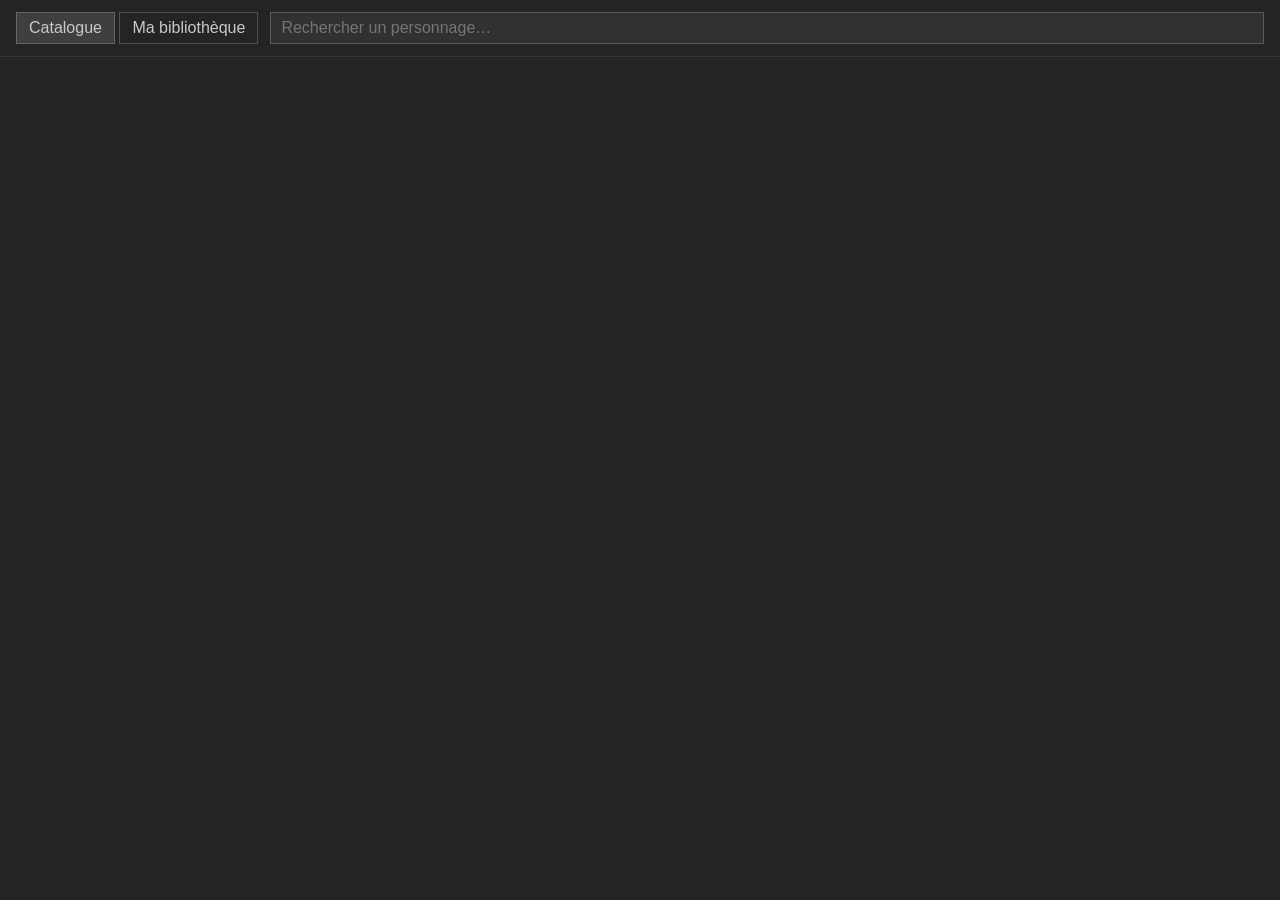
<file: ui/catalogue.html>
<!doctype html>
<html>
<head>
<meta charset="utf-8">
<title>Catalogue de personnages</title>
<style>
  /* Jetons MESURÉS dans le DOM de shimejis.xyz, pas approchés (spec §9). */
  :root {
    --fond: rgb(36, 36, 36);
    --texte: rgb(201, 201, 201);
  }

  body {
    margin: 0;
    background: var(--fond);
    color: var(--texte);
    font-family: -apple-system, BlinkMacSystemFont, "Segoe UI", Roboto,
                 "Helvetica Neue", Arial, sans-serif;
  }

  header {
    position: sticky;   /* la recherche reste atteignable sur 2000 cartes */
    top: 0;
    background: var(--fond);
    padding: 12px 16px;
    display: flex;
    gap: 12px;
    align-items: center;
    border-bottom: 1px solid rgba(255, 255, 255, 0.08);
  }

  nav button {
    background: transparent;
    color: var(--texte);
    border: 1px solid rgba(255, 255, 255, 0.2);
    padding: 6px 12px;
    cursor: pointer;
    font: inherit;
  }
  nav button[aria-selected="true"] { background: rgba(255, 255, 255, 0.12); }

  #recherche {
    flex: 1;
    background: rgba(255, 255, 255, 0.06);
    color: var(--texte);
    border: 1px solid rgba(255, 255, 255, 0.2);
    padding: 6px 10px;
    font: inherit;
  }

  h2 { font-size: 15px; font-weight: 600; margin: 20px 16px 4px; }

  /* Flex wrap, PAS une CSS grid : c'est ce que fait shimejis.xyz, et les
     cartes ont une largeur fixe. */
  .grille { display: flex; flex-wrap: wrap; padding: 0 8px; }

  .carte {
    width: 223px;
    height: 144px;
    padding: 8px;
    background: transparent;   /* sans bordure ni ombre : mesuré */
    border: none;
    color: inherit;
    font: inherit;
    cursor: pointer;
    display: flex;
    flex-direction: column;
    align-items: center;
  }
  .carte:hover { background: rgba(255, 255, 255, 0.06); }
  .carte[disabled] { cursor: default; opacity: 0.55; }

  .carte img {
    width: 128px;
    height: 128px;
    object-fit: contain;
    border-radius: 0;
    /* Pixel-art : la mise à l'échelle doit rester nette. */
    image-rendering: pixelated;
  }

  .carte span { font-size: 12px; text-align: center; }
  .pastille { color: #7fd67f; }

  /* ── La carte de bibliothèque ────────────────────────────────────────
     Elle porte cinq choses au lieu de deux : vignette, nom, − n +,
     interrupteur, poubelle. `position: relative` pour que la poubelle se
     pose dans son coin sans sortir de la carte. */
  .carte-biblio {
    position: relative;
    justify-content: space-between;
  }
  .carte-biblio img { height: 96px; }   /* de la place pour la rangée */

  .rangee {
    display: flex;
    align-items: center;
    gap: 6px;
    margin-top: 2px;
  }

  /* Tous les petits boutons de la carte partagent la même assiette : fond
     transparent, texte hérité, et la palette mesurée du site — on
     n'introduit pas une seconde palette pour quatre boutons. */
  .rangee button,
  .poubelle {
    background: rgba(255, 255, 255, 0.08);
    color: inherit;
    border: 1px solid rgba(255, 255, 255, 0.18);
    font: inherit;
    font-size: 13px;
    line-height: 1;
    padding: 2px 7px;
    cursor: pointer;
  }
  .rangee button:hover:not([disabled]),
  .poubelle:hover:not([disabled]) { background: rgba(255, 255, 255, 0.18); }
  .rangee button[disabled],
  .poubelle[disabled] { opacity: 0.3; cursor: default; }

  .compteur {
    min-width: 14px;          /* la rangée ne doit pas sauter à 0 → 1 */
    text-align: center;
    font-size: 12px;
    color: #7fd67f;
  }

  /* L'interrupteur : un rail et une pastille, en CSS pur. Pas de
     `<input type=checkbox>` — il faudrait le masquer puis le redessiner,
     pour le même résultat et un piège d'accessibilité de plus. Le rôle
     ARIA est posé côté JS. */
  .interrupteur {
    width: 30px;
    height: 16px;
    padding: 0;
    border-radius: 8px;
    background: rgba(255, 255, 255, 0.12);
    border: 1px solid rgba(255, 255, 255, 0.18);
    position: relative;
    cursor: pointer;
  }
  .interrupteur::after {
    content: '';
    position: absolute;
    top: 2px; left: 2px;
    width: 10px; height: 10px;
    border-radius: 50%;
    background: rgb(201, 201, 201);
    transition: transform 120ms ease;
  }
  .interrupteur.allume { background: rgba(127, 214, 127, 0.35); }
  .interrupteur.allume::after { transform: translateX(14px); background: #7fd67f; }

  /* La poubelle, dans le coin — le seul bouton destructeur de toute
     l'application. */
  .poubelle {
    position: absolute;
    top: 4px; right: 4px;
    padding: 1px 5px;
    font-size: 12px;
  }
  .poubelle:hover:not([disabled]) { background: rgba(214, 90, 90, 0.35); }

  /* Le bandeau des 10. Il AVERTIT, il n'interdit rien : ni bouton
     désactivé, ni confirmation (design §2). */
  .avertissement {
    margin: 12px 16px 0;
    padding: 8px 12px;
    background: rgba(214, 170, 90, 0.15);
    border-left: 3px solid rgb(214, 170, 90);
    font-size: 13px;
  }

  /* La dernière rangée de cartes touchait le bas de la fenêtre : rien ne
     réservait de place sous elle, et le bandeau `#etat` — qui est `fixed` —
     la recouvrait en plus quand il s'affichait. Le padding vaut donc la
     hauteur de ce bandeau (≈29 px) plus une marge de respiration. Il est
     posé sur `#contenu`, commun aux DEUX onglets, plutôt que sur `.grille` :
     le catalogue empile plusieurs grilles par franchise, la bibliothèque
     n'en a qu'une, et seule la dernière devrait alors le porter. */
  #contenu { padding-bottom: 56px; }

  #etat {
    position: fixed;
    bottom: 0; left: 0; right: 0;
    padding: 8px 16px;
    background: rgba(0, 0, 0, 0.85);
    font-size: 13px;
  }
  #etat:empty { display: none; }
</style>
</head>
<body>
  <header>
    <nav>
      <button id="onglet-catalogue" aria-selected="true">Catalogue</button>
      <button id="onglet-biblio" aria-selected="false">Ma bibliothèque</button>
    </nav>
    <input id="recherche" type="search" placeholder="Rechercher un personnage…">
  </header>

  <main id="contenu"></main>
  <div id="etat"></div>

  <script src="catalogue.js"></script>
</body>
</html>
</file>
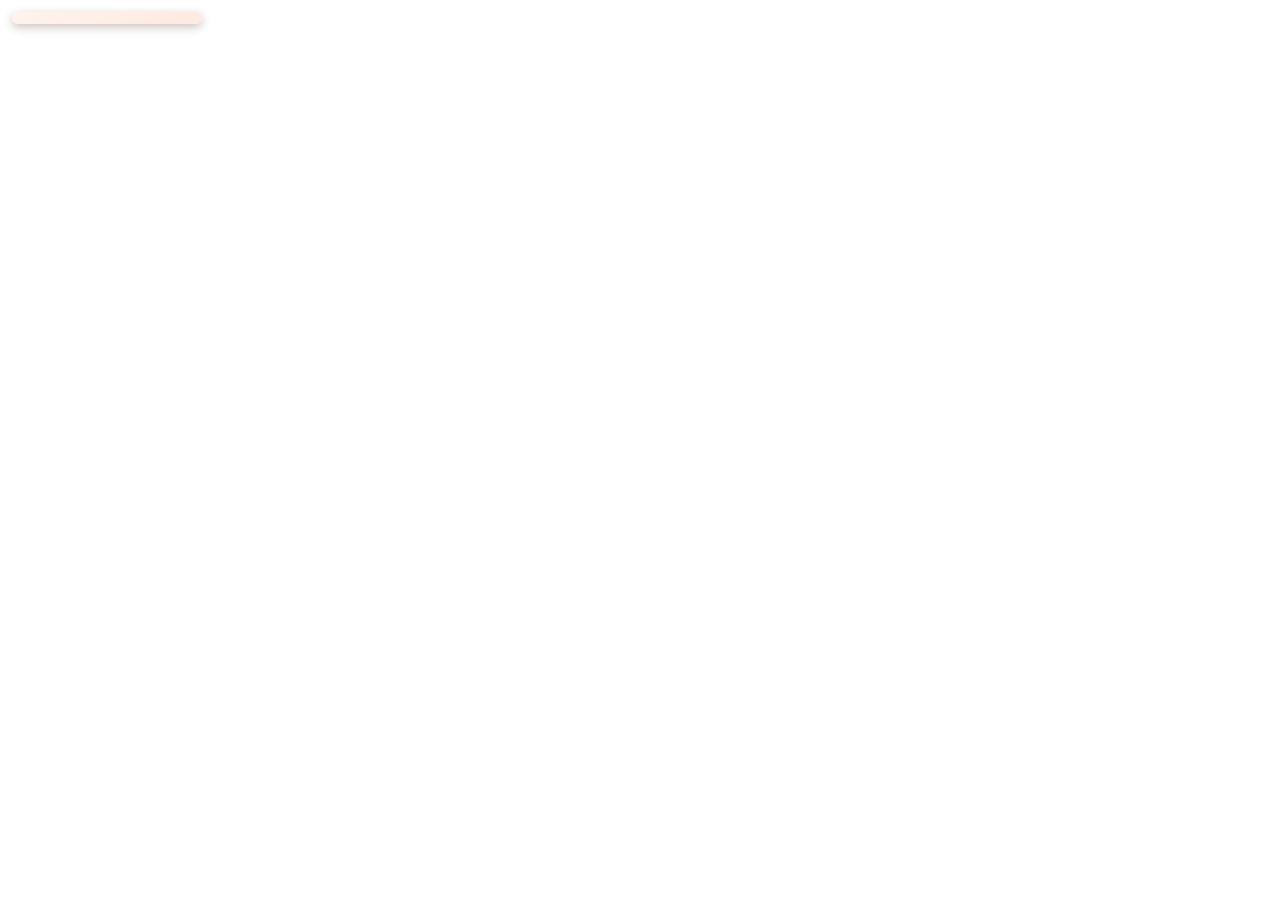
<file: ui/menu.html>
<!doctype html>
<!-- Le menu du clic droit. Un afficheur, rien d'autre : Rust dit quoi
     montrer (window.afficherMenu), et exécute ce qui est choisi. -->
<html lang="fr">
<head>
  <meta charset="utf-8">
  <link rel="stylesheet" href="menu.css">
</head>
<body>
  <div id="menu" role="menu"></div>
  <script src="menu.js"></script>
</body>
</html>
</file>
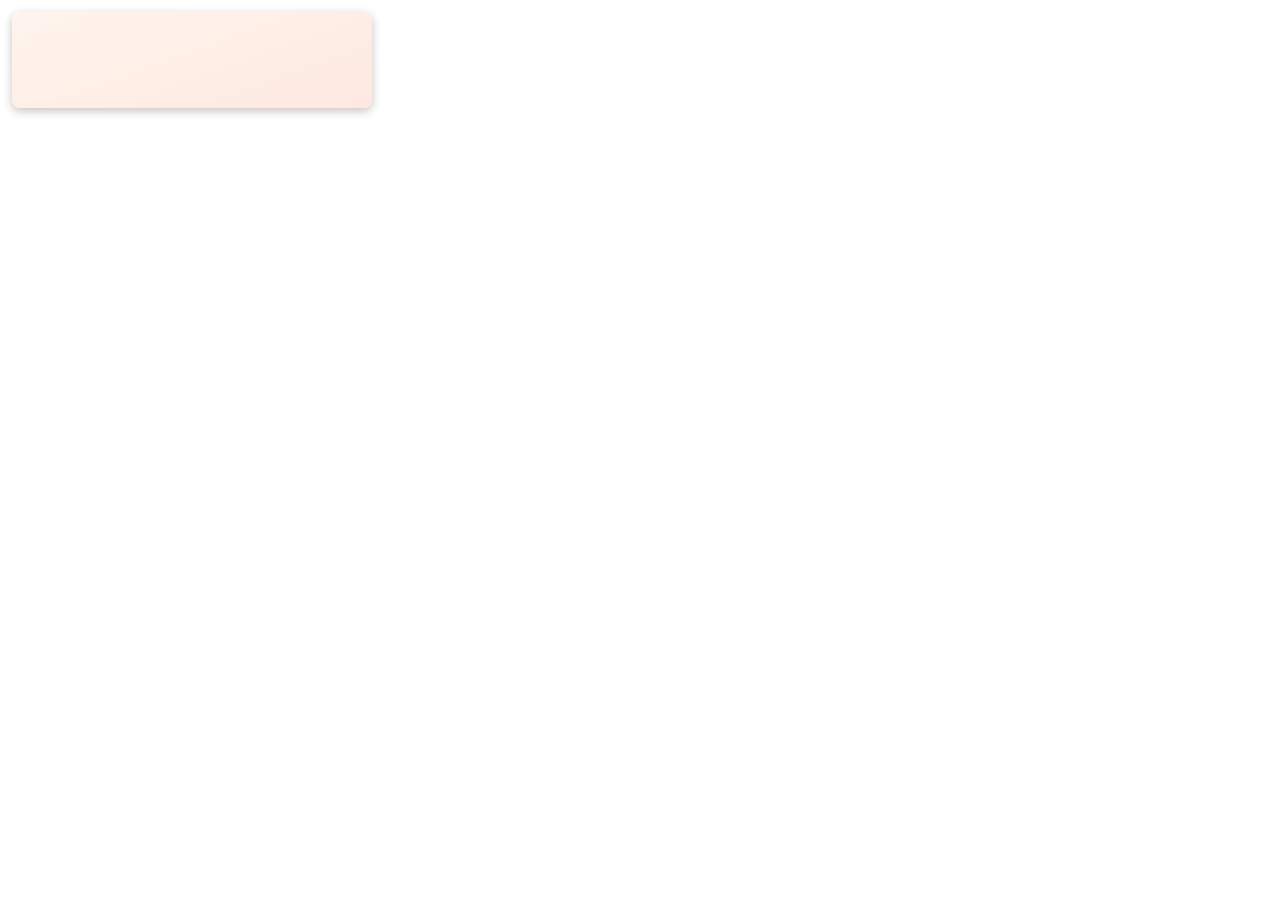
<file: ui/notif.html>
<!doctype html>
<!-- La notification maison, montrée quand Windows est en « Ne pas déranger ».
     Un afficheur, rien d'autre : Rust dit quoi montrer (window.afficherNotif),
     la place, la montre et la cache (notif_maison.rs). -->
<html lang="fr">
<head>
  <meta charset="utf-8">
  <link rel="stylesheet" href="notif.css">
</head>
<body>
  <div id="notif">
    <div id="titre"></div>
    <div id="corps"></div>
  </div>
  <script src="notif.js"></script>
</body>
</html>
</file>
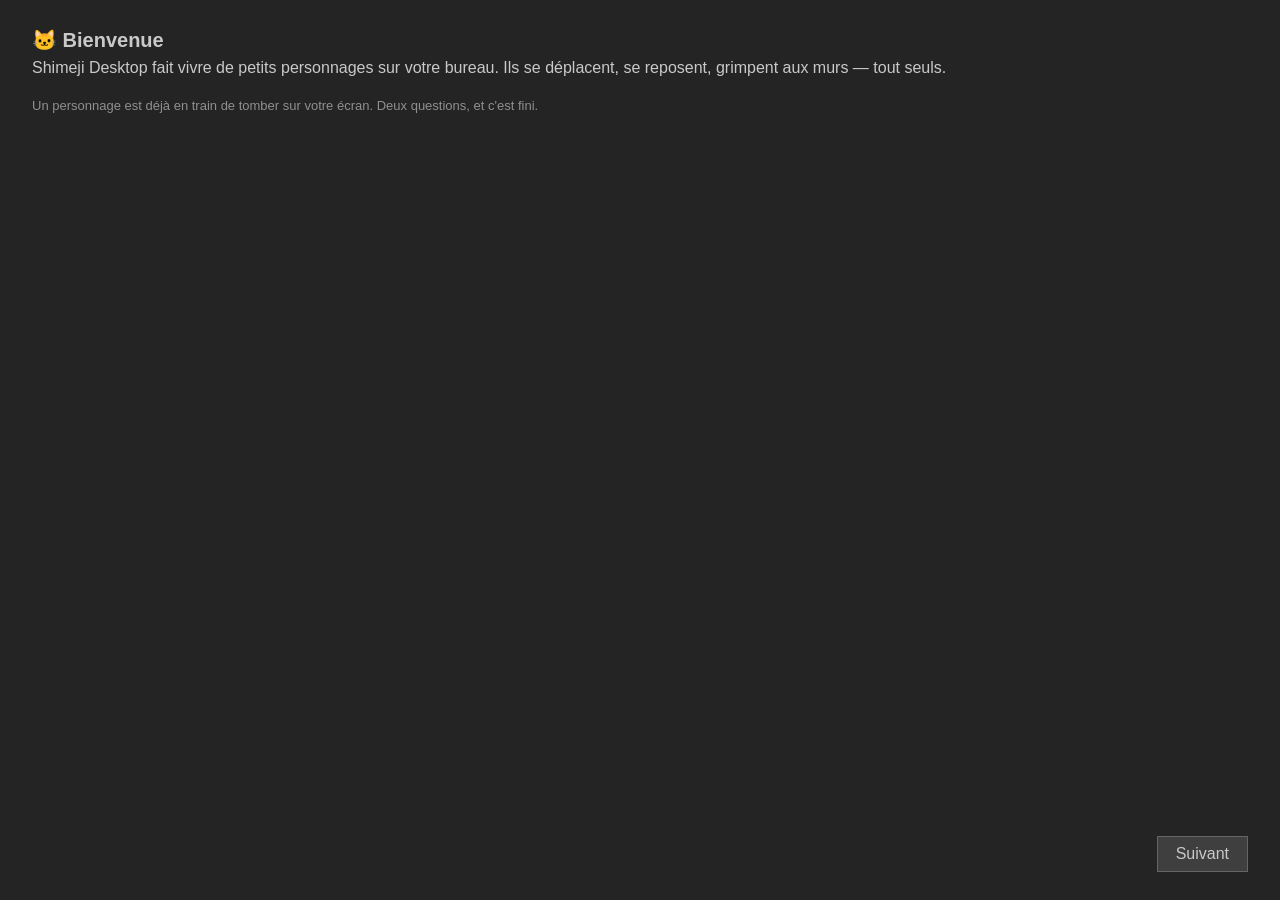
<file: ui/onboarding.html>
<!doctype html>
<html lang="fr">
<head>
<meta charset="utf-8">
<title>Bienvenue</title>
<style>
  /* Les mêmes jetons que catalogue.html : les deux fenêtres appartiennent
     visiblement à la même application. */
  :root {
    --fond: rgb(36, 36, 36);
    --texte: rgb(201, 201, 201);
  }

  body {
    margin: 0;
    padding: 28px 32px;
    background: var(--fond);
    color: var(--texte);
    font-family: -apple-system, BlinkMacSystemFont, "Segoe UI", Roboto,
                 "Helvetica Neue", Arial, sans-serif;
    display: flex;
    flex-direction: column;
    height: 100vh;
    box-sizing: border-box;
  }

  h1 { font-size: 20px; margin: 0 0 4px; }
  p  { line-height: 1.5; margin: 0 0 16px; }
  .discret { opacity: 0.65; font-size: 13px; }

  /* Un seul écran visible à la fois. `hidden` seul ne suffit pas face à
     `display: flex` hérité, d'où la règle explicite. */
  section { flex: 1; }
  section[hidden] { display: none; }

  fieldset {
    border: 1px solid rgba(255, 255, 255, 0.15);
    margin: 0 0 18px;
    padding: 12px 14px;
  }
  legend { padding: 0 6px; font-size: 13px; opacity: 0.8; }
  label { display: block; padding: 5px 0; cursor: pointer; }

  footer { display: flex; justify-content: flex-end; gap: 10px; }

  button {
    background: rgba(255, 255, 255, 0.12);
    color: var(--texte);
    border: 1px solid rgba(255, 255, 255, 0.2);
    padding: 8px 18px;
    cursor: pointer;
    font: inherit;
  }
  button:hover { background: rgba(255, 255, 255, 0.2); }
  button:disabled { opacity: 0.5; cursor: default; }

  #erreur { color: rgb(255, 140, 140); font-size: 13px; min-height: 18px; }
</style>
</head>
<body>

<section id="ecran-1">
  <h1>🐱 Bienvenue</h1>
  <p>Shimeji Desktop fait vivre de petits personnages sur votre bureau. Ils se
     déplacent, se reposent, grimpent aux murs — tout seuls.</p>
  <p class="discret">Un personnage est déjà en train de tomber sur votre
     écran. Deux questions, et c'est fini.</p>
</section>

<section id="ecran-2" hidden>
  <h1>Deux réglages</h1>

  <fieldset>
    <legend>Au démarrage de Windows</legend>
    <label>
      <input type="checkbox" id="demarrage-auto">
      Lancer Shimeji Desktop avec Windows
    </label>
  </fieldset>

  <fieldset>
    <legend>À l'ouverture de l'application</legend>
    <label><input type="radio" name="ecran" value="gestionnaire">
      Ouvrir le gestionnaire de personnages</label>
    <label><input type="radio" name="ecran" value="personnages" checked>
      Afficher seulement les personnages</label>
    <label><input type="radio" name="ecran" value="tray">
      Rester dans la zone de notification, personnages cachés</label>
  </fieldset>

  <p id="erreur"></p>
</section>

<section id="ecran-3" hidden>
  <h1>C'est prêt</h1>
  <p>Shimeji Desktop continue de fonctionner <strong>en arrière-plan</strong>,
     même quand aucune fenêtre n'est ouverte.</p>
  <p>Retrouvez-le par son icône dans la <strong>zone de notification</strong>,
     en bas à droite : elle permet d'ouvrir le gestionnaire, de cacher les
     personnages, et de quitter.</p>
  <p class="discret">Un clic droit sur un personnage ouvre son propre menu.</p>
</section>

<footer>
  <button id="precedent" hidden>Précédent</button>
  <button id="suivant">Suivant</button>
</footer>

<script src="onboarding.js"></script>
</body>
</html>
</file>
<file: ui/menu.css>
/* Le style du menu de l'extension Shimeji pour navigateur : fond pêche,
   coins arrondis, ombre douce, lignes aérées, séparateurs fins.
   --marge DOIT valoir MARGE_CSS de menu_fenetre.rs : c'est la place
   laissée à l'ombre autour du menu. */
:root { --marge: 12px; }

html, body {
  margin: 0;
  background: transparent;
  overflow: hidden;
}

#menu {
  position: absolute;
  left: var(--marge);
  top: var(--marge);
  /* `max-content` : la largeur suit le texte, pas la fenêtre — qui est
     minuscule tant qu'on ne l'a pas encore mesurée. */
  width: max-content;
  min-width: 190px;
  max-width: 320px;
  overflow-y: auto;
  padding: 6px 0;
  background: linear-gradient(160deg, #fff4ee 0%, #fde9df 100%);
  border-radius: 8px;
  box-shadow: 0 3px 10px rgba(60, 30, 20, 0.28);
  font-family: "Segoe UI Variable Text", "Segoe UI", sans-serif;
  font-size: 14px;
  color: #1e1a18;
  user-select: none;
}

.entree {
  display: block;
  width: 100%;
  box-sizing: border-box;
  padding: 9px 22px 9px 34px;
  border: 0;
  background: none;
  font: inherit;
  color: inherit;
  text-align: left;
  cursor: pointer;
  position: relative;
}
.entree:hover { background: rgba(120, 70, 50, 0.09); }
.entree.coche::before {
  content: "✓";
  position: absolute;
  left: 13px;
  font-weight: 600;
}

.titre {
  padding: 10px 22px 4px;
  font-size: 12px;
  font-weight: 600;
  letter-spacing: 0.04em;
  text-transform: uppercase;
  color: #8a6c5e;
}

hr {
  border: 0;
  height: 1px;
  margin: 6px 12px;
  background: linear-gradient(90deg, transparent, #6f5e57, transparent);
}

#menu::-webkit-scrollbar { width: 6px; }
#menu::-webkit-scrollbar-thumb { background: #7e706a; border-radius: 3px; }
</file>
<file: ui/notif.css>
/* La notification maison, au style du menu (ui/menu.css) : fond pêche,
   coins arrondis, ombre douce.
   La fenêtre fait 384×120 px CSS : 360×96 de notification, et 12 px de
   marge tout autour pour l'ombre. Ces nombres DOIVENT suivre LARGEUR_CSS et
   HAUTEUR_CSS de notif_maison.rs. */
:root { --marge: 12px; }

html, body {
  margin: 0;
  background: transparent;
  overflow: hidden;
}

#notif {
  position: absolute;
  left: var(--marge);
  top: var(--marge);
  width: 360px;
  height: 96px;
  box-sizing: border-box;
  padding: 14px 18px;
  background: linear-gradient(160deg, #fff4ee 0%, #fde9df 100%);
  border-radius: 8px;
  box-shadow: 0 3px 10px rgba(60, 30, 20, 0.28);
  font-family: "Segoe UI Variable Text", "Segoe UI", sans-serif;
  color: #1e1a18;
  user-select: none;
  /* Elle glisse doucement en entrant, comme une bannière de Windows. */
  animation: entree 180ms ease-out;
}

@keyframes entree {
  from { transform: translateX(24px); opacity: 0; }
  to   { transform: none; opacity: 1; }
}

#titre {
  font-size: 14px;
  font-weight: 600;
  margin-bottom: 4px;
  white-space: nowrap;
  overflow: hidden;
  text-overflow: ellipsis;
}

#corps {
  font-size: 13px;
  color: #4a3d37;
  /* Trois lignes au plus : la fenêtre a une hauteur fixe. */
  display: -webkit-box;
  -webkit-line-clamp: 3;
  -webkit-box-orient: vertical;
  overflow: hidden;
}
</file>
